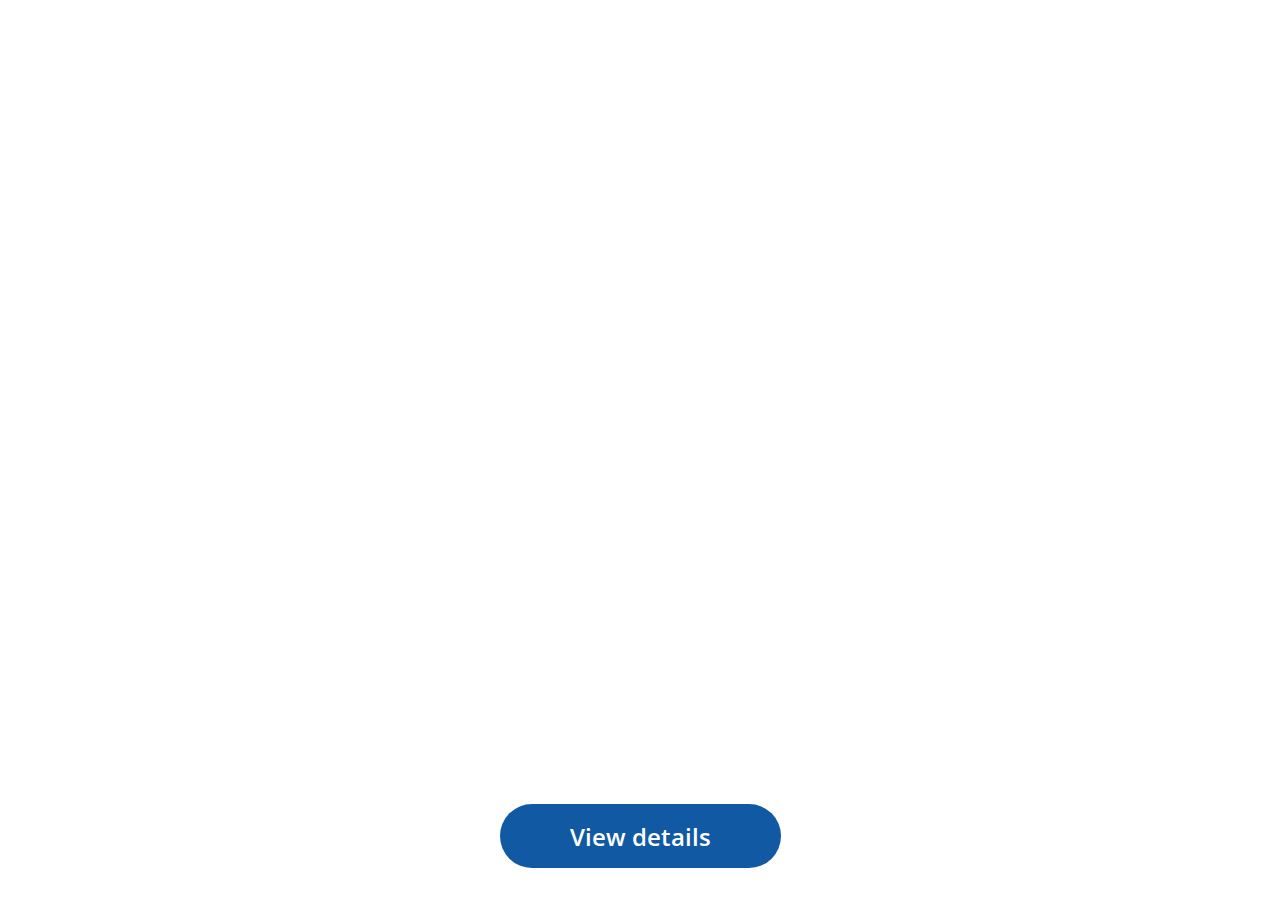
<file: index.html>
<!DOCTYPE html>
<html>

<head>
  <meta charset="utf-8">
  <meta http-equiv="X-UA-Compatible" content="IE=edge">
  <title>Initial</title>
  <meta name="viewport" content="width=device-width, initial-scale=1">
  <link href="https://fonts.googleapis.com/css?family=Open+Sans:600" rel="stylesheet">
  <link rel="stylesheet" type="text/css" media="screen" href="assets/css/main.css">
</head>

<body>
  <main id="swup" class="transition-fade">
    <div class="index">
      <a href="/details.html">View details</a>
    </div>
  </main>

  <script src="assets/js/swup.min.js"></script>
  <script>
    const swup = new Swup();
  </script>
</body>
</html>
</file>
<file: assets/css/main.css>
html {
  -webkit-box-sizing: border-box;
          box-sizing: border-box;
}

*, *:before, *:after {
  -webkit-box-sizing: inherit;
          box-sizing: inherit;
}

body {
  font-family: 'Open Sans', sans-serif;
  margin: 0;
}

a {
  display: -webkit-inline-box;
  display: -ms-inline-flexbox;
  display: inline-flex;
  -webkit-box-pack: center;
      -ms-flex-pack: center;
          justify-content: center;
  -webkit-box-align: center;
      -ms-flex-align: center;
          align-items: center;
  text-decoration: none;
  font-weight: 600;
  color: #fff;
  height: 64px;
  font-size: 24px;
  background-color: #1159A2;
  border-radius: 50px;
  width: 281px;
  position: fixed;
  bottom: 32px;
  left: 50%;
  margin-left: -140px;
}

.index {
  width: 100%;
  height: 100vh;
}

.details {
  background-color: #3399FF;
  width: 100%;
  height: 100vh;
}

a.back {
  display: -webkit-inline-box;
  display: -ms-inline-flexbox;
  display: inline-flex;
  -webkit-box-pack: start;
      -ms-flex-pack: start;
          justify-content: flex-start;
  -webkit-box-align: center;
      -ms-flex-align: center;
          align-items: center;
  text-decoration: none;
  font-weight: 600;
  color: #fff;
  height: 64px;
  font-size: 24px;
  background-color: unset;
  position: fixed;
  top: 32px;
  left: 32px;
  margin-left: unset;
}

.group {
  display: -webkit-box;
  display: -ms-flexbox;
  display: flex;
  -webkit-box-orient: horizontal;
  -webkit-box-direction: normal;
      -ms-flex-direction: row;
          flex-direction: row;
  -webkit-box-align: center;
      -ms-flex-align: center;
          align-items: center;
}

.group svg + span {
  margin-left: 8px;
}

.transition-fade {
  -webkit-transition: 0.4s;
  transition: 0.4s;
  opacity: 1;
}

.transition-right {
  -webkit-transition: 0.4s;
  transition: 0.4s;
  -webkit-transform: translate3d(0, 0, 0);
          transform: translate3d(0, 0, 0);
}

html.is-animating .transition-fade {
  opacity: 0;
}

html.is-animating .transition-right {
  -webkit-transform: translate3d(100%, 0, 0);
          transform: translate3d(100%, 0, 0);
}
/*# sourceMappingURL=main.css.map */
</file>
